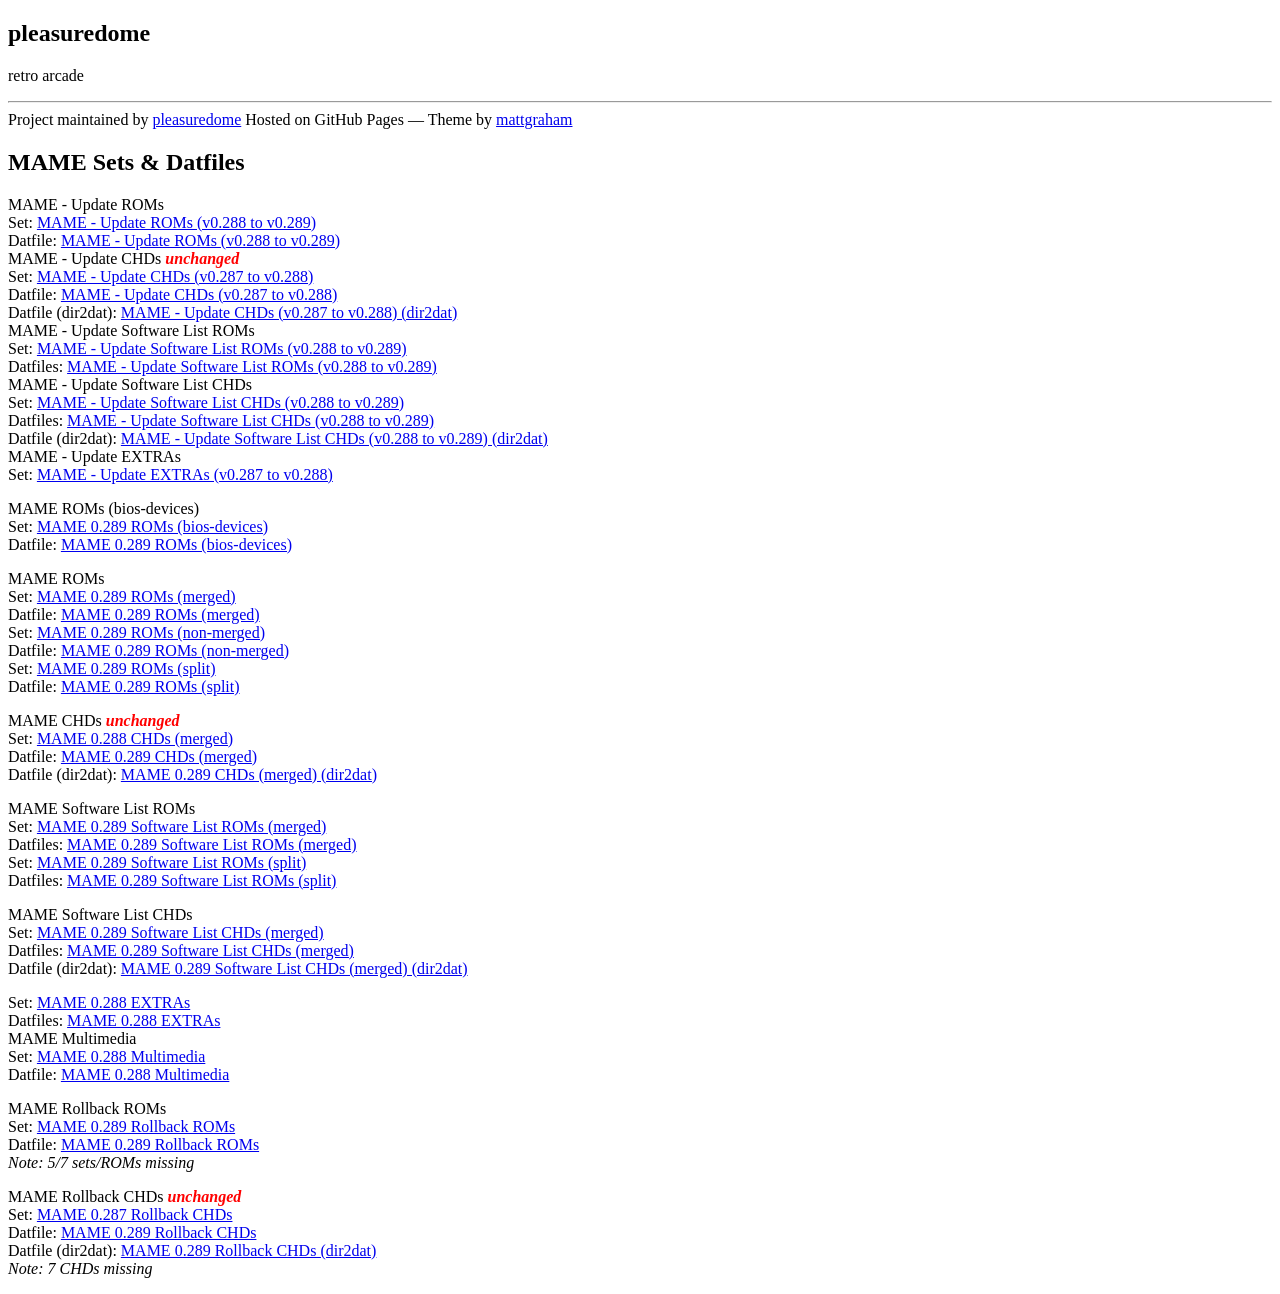
<file: tests/fixtures/pleasuredome.html>
<!doctype html><html><body><section>

        <div id="title">
          <h1>pleasuredome</h1>
          
<p>retro arcade</p>
          <hr>
          <span class="credits left">Project maintained by <a href="https://github.com/pleasuredome">pleasuredome</a></span>
          <span class="credits right">Hosted on GitHub Pages &mdash; Theme by <a href="https://twitter.com/mattgraham">mattgraham</a></span>
        </div>

        <h2 id="mame-sets--datfiles">MAME Sets &amp; Datfiles</h2>


<p>MAME - Update ROMs<br />
Set: <a href="magnet:?xt=urn:btih:deadbeef00000000000000000000000000000001&amp;dn=MAME%20-%20Update%20ROMs%20%28v0.288%20to%20v0.289%29&amp;xl=380743809&amp;tr=udp%3A%2F%2Ftracker.opentrackr.org%3A1337%2Fannounce&amp;tr=udp%3A%2F%2Fexodus.desync.com%3A6969%2Fannounce">MAME - Update ROMs (v0.288 to v0.289)</a><br />
Datfile: <a href="https://github.com/pleasuredome/pleasuredome/raw/gh-pages/mame/MAME - Update ROMs (v0.288 to v0.289).zip">MAME - Update ROMs (v0.288 to v0.289)</a><br />
MAME - Update CHDs<i><b><span style="color: red"> unchanged </span></b></i><br />
Set: <a href="magnet:?xt=urn:btih:deadbeef00000000000000000000000000000002&amp;dn=MAME%20-%20Update%20CHDs%20%28v0.287%20to%20v0.288%29&amp;xl=25744047657&amp;tr=udp%3A%2F%2Ftracker.opentrackr.org%3A1337%2Fannounce&amp;tr=udp%3A%2F%2Fexodus.desync.com%3A6969%2Fannounce">MAME - Update CHDs (v0.287 to v0.288)</a><br />
Datfile: <a href="https://github.com/pleasuredome/pleasuredome/raw/gh-pages/mame/MAME - Update CHDs (v0.287 to v0.288).zip">MAME - Update CHDs (v0.287 to v0.288)</a><br />
Datfile (dir2dat): <a href="https://github.com/pleasuredome/pleasuredome/raw/gh-pages/mame/MAME - Update CHDs (v0.287 to v0.288) (dir2dat).zip">MAME - Update CHDs (v0.287 to v0.288) (dir2dat)</a><br />
MAME - Update Software List ROMs<br />
Set: <a href="magnet:?xt=urn:btih:deadbeef00000000000000000000000000000003&amp;dn=MAME%20-%20Update%20Software%20List%20ROMs%20%28v0.288%20to%20v0.289%29&amp;xl=1339030387&amp;tr=udp%3A%2F%2Ftracker.opentrackr.org%3A1337%2Fannounce&amp;tr=udp%3A%2F%2Fexodus.desync.com%3A6969%2Fannounce">MAME - Update Software List ROMs (v0.288 to v0.289)</a><br />
Datfiles: <a href="https://github.com/pleasuredome/pleasuredome/raw/gh-pages/mame/MAME - Update Software List ROMs (v0.288 to v0.289).zip">MAME - Update Software List ROMs (v0.288 to v0.289)</a><br />
MAME - Update Software List CHDs<br />
Set: <a href="magnet:?xt=urn:btih:deadbeef00000000000000000000000000000004&amp;dn=MAME%20-%20Update%20Software%20List%20CHDs%20%28v0.288%20to%20v0.289%29&amp;xl=678407614&amp;tr=udp%3A%2F%2Ftracker.opentrackr.org%3A1337%2Fannounce&amp;tr=udp%3A%2F%2Fexodus.desync.com%3A6969%2Fannounce">MAME - Update Software List CHDs (v0.288 to v0.289)</a><br />
Datfiles: <a href="https://github.com/pleasuredome/pleasuredome/raw/gh-pages/mame/MAME - Update Software List CHDs (v0.288 to v0.289).zip">MAME - Update Software List CHDs (v0.288 to v0.289)</a><br />
Datfile (dir2dat): <a href="https://github.com/pleasuredome/pleasuredome/raw/gh-pages/mame/MAME - Update Software List CHDs (v0.288 to v0.289) (dir2dat).zip">MAME - Update Software List CHDs (v0.288 to v0.289) (dir2dat)</a><br />
MAME - Update EXTRAs<br />
Set: <a href="magnet:?xt=urn:btih:deadbeef00000000000000000000000000000005&amp;dn=MAME%20-%20Update%20EXTRAs%20%28v0.287%20to%20v0.288%29&amp;xl=226745732&amp;tr=udp%3A%2F%2Ftracker.opentrackr.org%3A1337%2Fannounce&amp;tr=udp%3A%2F%2Fexodus.desync.com%3A6969%2Fannounce">MAME - Update EXTRAs (v0.287 to v0.288)</a><br /></p>


<p>MAME ROMs (bios-devices)<br />
Set: <a href="magnet:?xt=urn:btih:deadbeef00000000000000000000000000000006&amp;dn=MAME%200.289%20ROMs%20%28bios-devices%29&amp;xl=634648368&amp;tr=udp%3A%2F%2Ftracker.opentrackr.org%3A1337%2Fannounce&amp;tr=udp%3A%2F%2Fexodus.desync.com%3A6969%2Fannounce">MAME 0.289 ROMs (bios-devices)</a><br />
Datfile: <a href="https://github.com/pleasuredome/pleasuredome/raw/gh-pages/mame/MAME 0.289 ROMs (bios-devices).zip">MAME 0.289 ROMs (bios-devices)</a><br /></p>


<p>MAME ROMs<br />
Set: <a href="magnet:?xt=urn:btih:deadbeef00000000000000000000000000000007&amp;dn=MAME%200.289%20ROMs%20%28merged%29&amp;xl=91960911379&amp;tr=udp%3A%2F%2Ftracker.opentrackr.org%3A1337%2Fannounce&amp;tr=udp%3A%2F%2Fexodus.desync.com%3A6969%2Fannounce">MAME 0.289 ROMs (merged)</a><br />
Datfile: <a href="https://github.com/pleasuredome/pleasuredome/raw/gh-pages/mame/MAME 0.289 ROMs (merged).zip">MAME 0.289 ROMs (merged)</a><br />
Set: <a href="magnet:?xt=urn:btih:deadbeef00000000000000000000000000000008&amp;dn=MAME%200.289%20ROMs%20%28non-merged%29&amp;xl=163225373747&amp;tr=udp%3A%2F%2Ftracker.opentrackr.org%3A1337%2Fannounce&amp;tr=udp%3A%2F%2Fexodus.desync.com%3A6969%2Fannounce">MAME 0.289 ROMs (non-merged)</a><br />
Datfile: <a href="https://github.com/pleasuredome/pleasuredome/raw/gh-pages/mame/MAME 0.289 ROMs (non-merged).zip">MAME 0.289 ROMs (non-merged)</a><br />
Set: <a href="magnet:?xt=urn:btih:deadbeef00000000000000000000000000000009&amp;dn=MAME%200.289%20ROMs%20%28split%29&amp;xl=95220775548&amp;tr=udp%3A%2F%2Ftracker.opentrackr.org%3A1337%2Fannounce&amp;tr=udp%3A%2F%2Fexodus.desync.com%3A6969%2Fannounce">MAME 0.289 ROMs (split)</a><br />
Datfile: <a href="https://github.com/pleasuredome/pleasuredome/raw/gh-pages/mame/MAME 0.289 ROMs (split).zip">MAME 0.289 ROMs (split)</a><br /></p>


<p>MAME CHDs<i><b><span style="color: red"> unchanged </span></b></i><br />
Set: <a href="magnet:?xt=urn:btih:deadbeef0000000000000000000000000000000a&amp;dn=MAME%200.288%20CHDs%20%28merged%29&amp;xl=1126649399834&amp;tr=udp%3A%2F%2Ftracker.opentrackr.org%3A1337%2Fannounce&amp;tr=udp%3A%2F%2Fexodus.desync.com%3A6969%2Fannounce">MAME 0.288 CHDs (merged)</a><br />
Datfile: <a href="https://github.com/pleasuredome/pleasuredome/raw/gh-pages/mame/MAME 0.289 CHDs (merged).zip">MAME 0.289 CHDs (merged)</a><br />
Datfile (dir2dat): <a href="https://github.com/pleasuredome/pleasuredome/raw/gh-pages/mame/MAME 0.289 CHDs (merged) (dir2dat).zip">MAME 0.289 CHDs (merged) (dir2dat)</a><br /></p>


<p>MAME Software List ROMs<br />
Set: <a href="magnet:?xt=urn:btih:deadbeef0000000000000000000000000000000b&amp;dn=MAME%200.289%20Software%20List%20ROMs%20%28merged%29&amp;xl=107622425014&amp;tr=udp%3A%2F%2Ftracker.opentrackr.org%3A1337%2Fannounce&amp;tr=udp%3A%2F%2Fexodus.desync.com%3A6969%2Fannounce">MAME 0.289 Software List ROMs (merged)</a><br />
Datfiles: <a href="https://github.com/pleasuredome/pleasuredome/raw/gh-pages/mame/MAME 0.289 Software List ROMs (merged).zip">MAME 0.289 Software List ROMs (merged)</a><br />
Set: <a href="magnet:?xt=urn:btih:deadbeef0000000000000000000000000000000c&amp;dn=MAME%200.289%20Software%20List%20ROMs%20%28split%29&amp;xl=107978381373&amp;tr=udp%3A%2F%2Ftracker.opentrackr.org%3A1337%2Fannounce&amp;tr=udp%3A%2F%2Fexodus.desync.com%3A6969%2Fannounce">MAME 0.289 Software List ROMs (split)</a><br />
Datfiles: <a href="https://github.com/pleasuredome/pleasuredome/raw/gh-pages/mame/MAME 0.289 Software List ROMs (split).zip">MAME 0.289 Software List ROMs (split)</a><br /></p>


<p>MAME Software List CHDs<br />
Set: <a href="magnet:?xt=urn:btih:deadbeef0000000000000000000000000000000d&amp;dn=MAME%200.289%20Software%20List%20CHDs%20%28merged%29&amp;xl=2978820791579&amp;tr=udp%3A%2F%2Ftracker.opentrackr.org%3A1337%2Fannounce&amp;tr=udp%3A%2F%2Fexodus.desync.com%3A6969%2Fannounce">MAME 0.289 Software List CHDs (merged)</a><br />
Datfiles: <a href="https://github.com/pleasuredome/pleasuredome/raw/gh-pages/mame/MAME 0.289 Software List CHDs (merged).zip">MAME 0.289 Software List CHDs (merged)</a><br />
Datfile (dir2dat): <a href="https://github.com/pleasuredome/pleasuredome/raw/gh-pages/mame/MAME 0.289 Software List CHDs (merged) (dir2dat).zip">MAME 0.289 Software List CHDs (merged) (dir2dat)</a><br /></p>


<p>Set: <a href="magnet:?xt=urn:btih:deadbeef0000000000000000000000000000000e&amp;dn=MAME%200.288%20EXTRAs&amp;xl=70542784852&amp;tr=udp%3A%2F%2Ftracker.opentrackr.org%3A1337%2Fannounce&amp;tr=udp%3A%2F%2Fexodus.desync.com%3A6969%2Fannounce">MAME 0.288 EXTRAs</a><br />
Datfiles: <a href="https://github.com/pleasuredome/pleasuredome/raw/gh-pages/mame/MAME 0.288 EXTRAs.zip">MAME 0.288 EXTRAs</a><br />
MAME Multimedia<br />
Set: <a href="magnet:?xt=urn:btih:deadbeef0000000000000000000000000000000f&amp;dn=MAME%200.288%20Multimedia&amp;xl=23785783479&amp;tr=udp%3A%2F%2Ftracker.opentrackr.org%3A1337%2Fannounce&amp;tr=udp%3A%2F%2Fexodus.desync.com%3A6969%2Fannounce">MAME 0.288 Multimedia</a><br />
Datfile: <a href="https://github.com/pleasuredome/pleasuredome/raw/gh-pages/mame/MAME 0.288 Multimedia.zip">MAME 0.288 Multimedia</a><br /></p>


<p>MAME Rollback ROMs<br />
Set: <a href="magnet:?xt=urn:btih:deadbeef00000000000000000000000000000010&amp;dn=MAME%200.289%20Rollback%20ROMs&amp;xl=10117136369&amp;tr=udp%3A%2F%2Ftracker.opentrackr.org%3A1337%2Fannounce&amp;tr=udp%3A%2F%2Fexodus.desync.com%3A6969%2Fannounce">MAME 0.289 Rollback ROMs</a><br />
Datfile: <a href="https://github.com/pleasuredome/pleasuredome/raw/gh-pages/mame/MAME 0.289 Rollback ROMs.zip">MAME 0.289 Rollback ROMs</a><br />
<i>Note: 5/7 sets/ROMs missing</i><br /></p>


<p>MAME Rollback CHDs<i><b><span style="color: red"> unchanged </span></b></i><br />
Set: <a href="magnet:?xt=urn:btih:deadbeef00000000000000000000000000000011&amp;dn=MAME%200.287%20Rollback%20CHDs&amp;xl=470641443799&amp;tr=udp%3A%2F%2Ftracker.opentrackr.org%3A1337%2Fannounce&amp;tr=udp%3A%2F%2Fexodus.desync.com%3A6969%2Fannounce">MAME 0.287 Rollback CHDs</a><br />
Datfile: <a href="https://github.com/pleasuredome/pleasuredome/raw/gh-pages/mame/MAME 0.289 Rollback CHDs.zip">MAME 0.289 Rollback CHDs</a><br />
Datfile (dir2dat): <a href="https://github.com/pleasuredome/pleasuredome/raw/gh-pages/mame/MAME 0.289 Rollback CHDs (dir2dat).zip">MAME 0.289 Rollback CHDs (dir2dat)</a><br />
<i>Note: 7 CHDs missing</i><br /></p>


</section></body></html>
</file>
